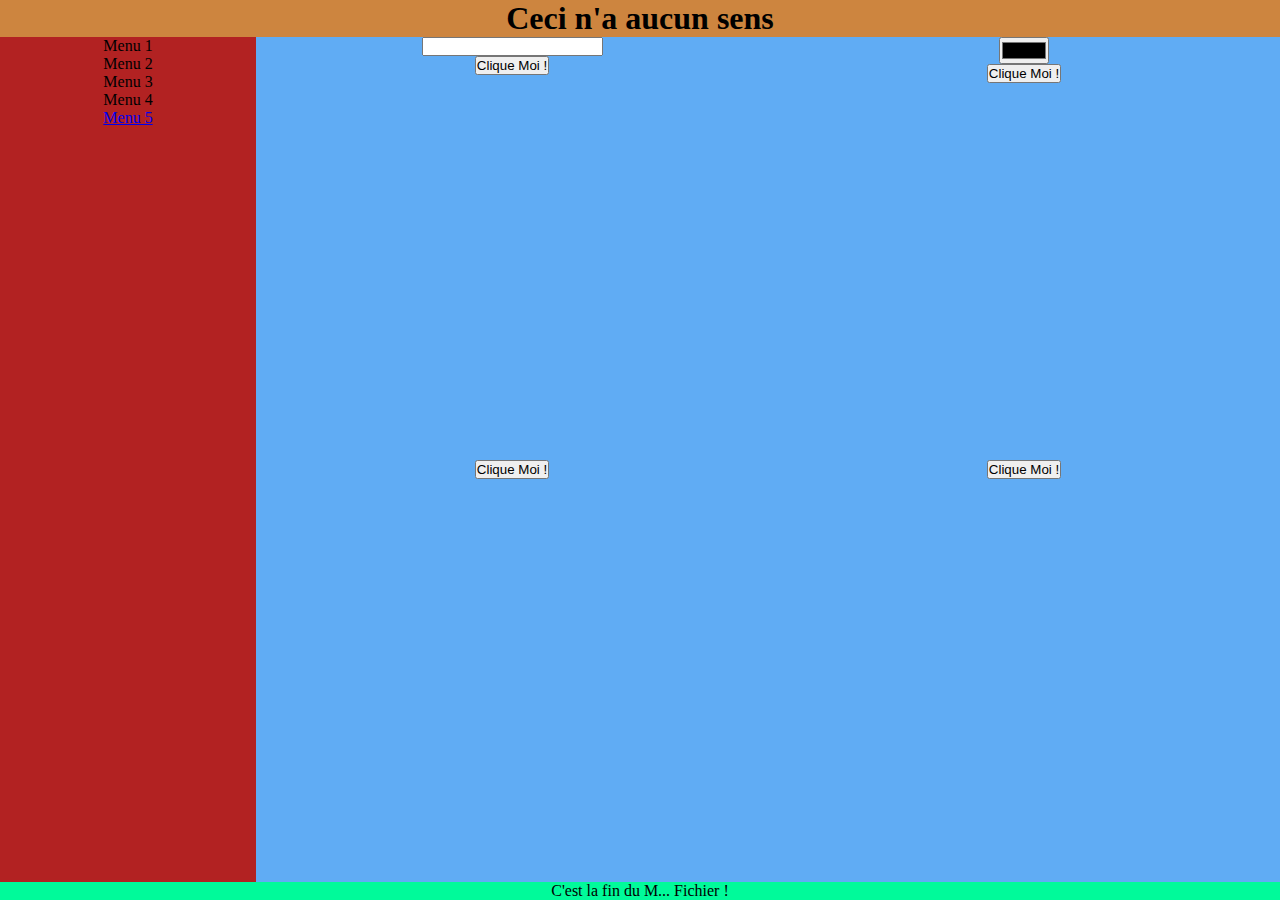
<file: js/aeco/index.html>
<!DOCTYPE html>
<html lang="fr">
<head>
    <meta charset="UTF-8">
    <meta name="viewport" content="width=device-width, initial-scale=1.0">
    <title>ecouteur evenement</title>
    <link rel="stylesheet" href="style.css">
    <script src = "./script.js" defer></script>
</head>
<body>
    <div class="modal m2 hidden">
        <h2>Santé</h2>
        <p>Lorem ipsum dolor sit amet, consectetur adipisicing elit. Voluptates veniam aspernatur et exercitationem atque libero corporis quia facilis deleniti unde incidunt veritatis illum minima a doloribus nam, possimus repudiandae distinctio!</p>
        <button>Bidule</button><button>fermer la modale</button></div>
    <header>
        <h1>Ceci n'a aucun sens</h1>
    </header>
    <nav>
        <ul>
            <li class="menu1">Menu 1</li>
            <li class="menu2" onclick="test(event)">Menu 2</li>
            <li class="menu3">Menu 3</li>
            <li class="menu4">Menu 4</li>
            <li class="menu5"><a href="https://www.google.fr">Menu 5</a></li>
        </ul>
    </nav>
    <main>
        <div class="div1"><input type="text" name="" id=""><br><button>Clique Moi !</button></div>
        <div class="div2"><input type="color" name="" id=""><br><button>Clique Moi !</button></div>
        <div class="div3"><button>Clique Moi !</button></div>
        <div class="div4">
            <div class="grandParent">
                <div class="parent">
                    <div class="enfant"><button>Clique Moi !</button></div>
                </div>
            </div>
        </div>
    </main>
    <footer><span class="endOfFile">C'est la fin du M... Fichier !</span></footer>
</body>
</html>
</file>
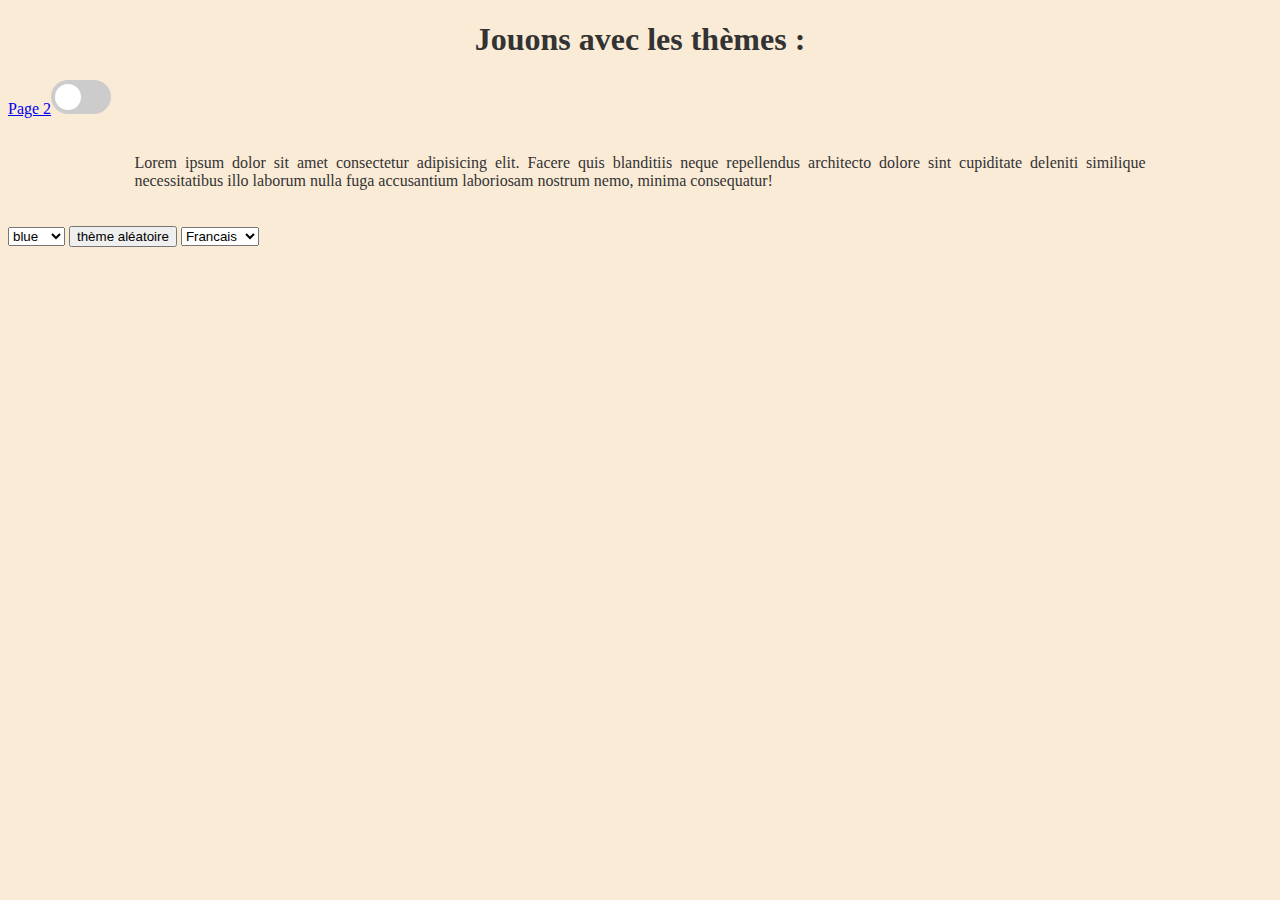
<file: js/f/index.html>
<!DOCTYPE html>
<html lang="fr">

<head>
    <meta charset="UTF-8">
    <meta name="viewport" content="width=device-width, initial-scale=1.0">
    <title>Document</title>
    <link rel="stylesheet" href="style.css">
    <script src="script.js" defer></script>
</head>

<body>
    <header>
        <h1 id="mainTitle">Jouons avec les thèmes :</h1>
        
        <a href="page2.html">Page 2</a><label for="darkTheme" class="switch"><input type="checkbox" name=""
                id="darkTheme"><span class="slider round"></span></label>
    </header>
    <main>
        <p>Lorem ipsum dolor sit amet consectetur adipisicing elit. 
            Facere quis blanditiis neque repellendus architecto
            dolore sint cupiditate deleniti similique necessitatibus illo laborum nulla fuga accusantium laboriosam
            nostrum nemo, minima consequatur!</p>
   </main>
   
    <select id = "themeSelector">
       <option value="theme1">blue</option>
       <option value="theme2">red</option>
       <option value="theme3">green</option>
    </select> 
<button id="randomThemeButton">thème aléatoire</button>
 <select id="languageSelector">
        <option value ="defaut">Francais</option>
        <option value="es">Espagnol</option>
        <option value="ko">Coreen</option>
        </select>

</body>

</html>
</file>
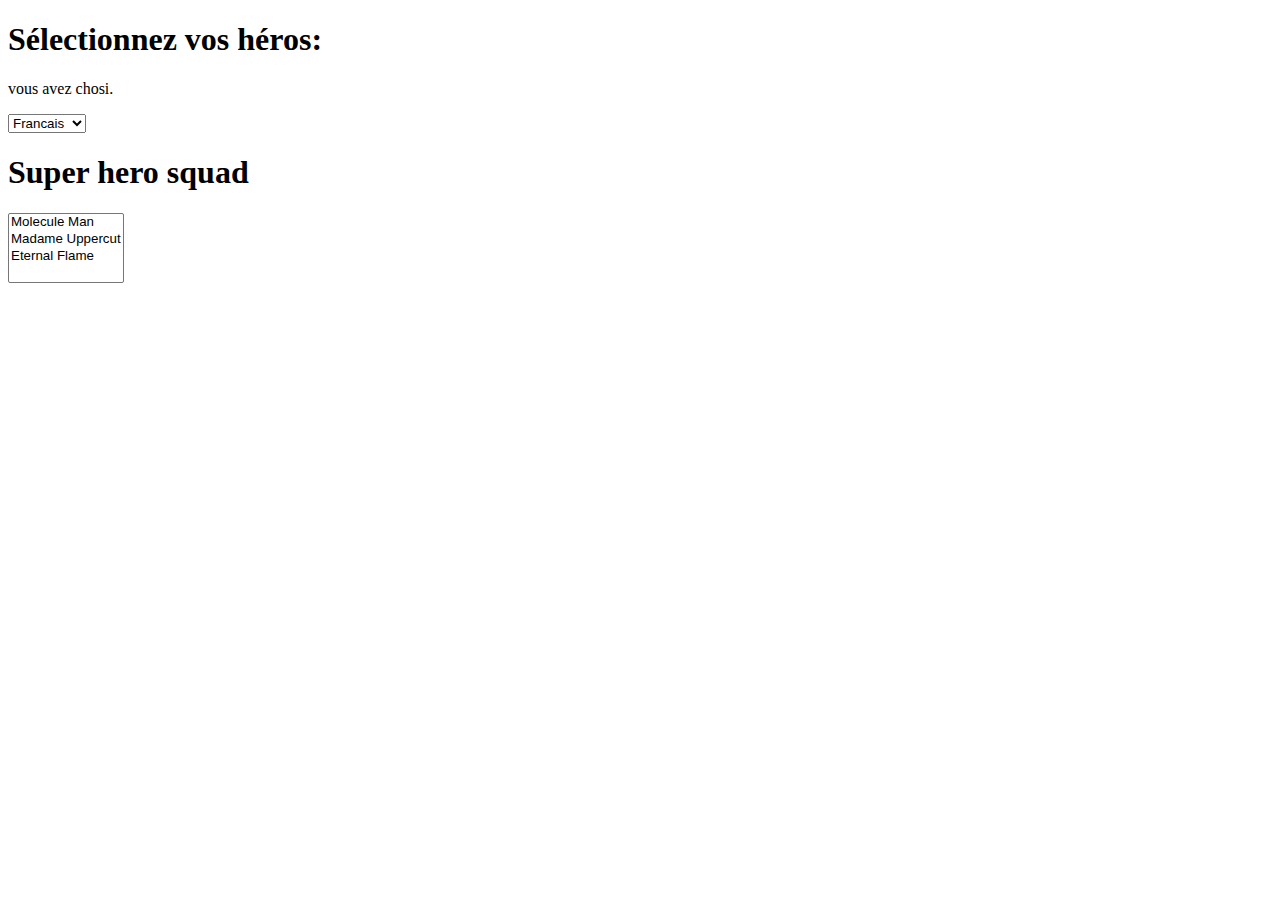
<file: js/get/index.html>
<!DOCTYPE html>
<html lang="fr">
<head>
    <meta charset="UTF-8">
    <meta name="viewport" content="width=device-width, initial-scale=1.0">
    <title>requete</title>
    <script src="script.js"defer></script>
    <script src="script2.js"defer></script>
</head>
<body>
    <h1 id="mainTitle">Sélectionnez vos héros :</h1>
    <p id="paragraph">vous avez choisi</p>

      
    </div>
    <select id="languageSelector">
        <option value ="defaut">Francais</option>
        <option value="es">Espagnol</option>
        <option value="ko">Coreen</option>
        </select>

</body>
</html>
</file>
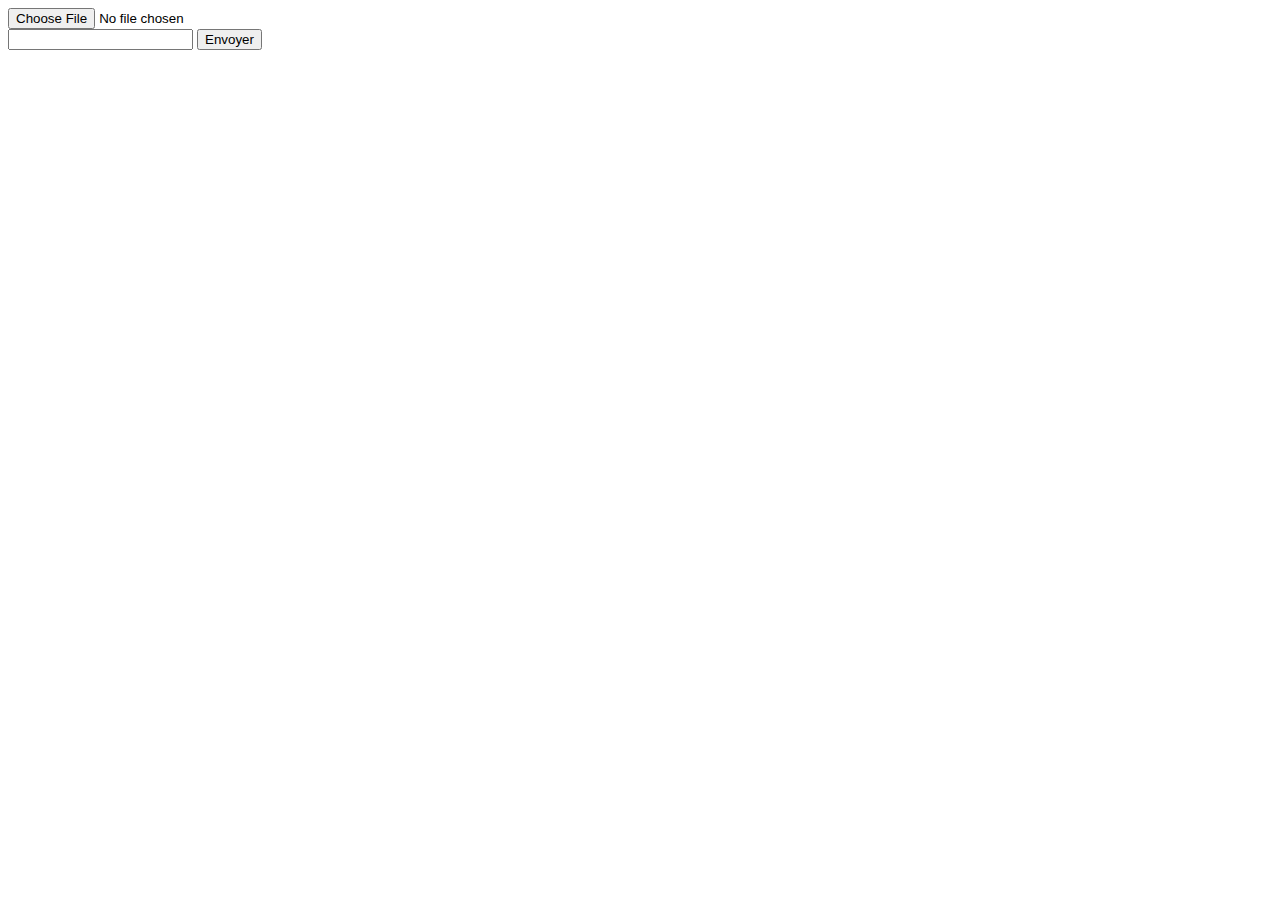
<file: js/post/index.html>
<!DOCTYPE html>
<html lang="fr">
<head>
    <meta charset="UTF-8">
    <meta name="viewport" content="width=device-width, initial-scale=1.0">
    <title>post avec fetch</title>
    <script src="script2.js"defer></script>
</head>
<body>
    <form method="post" enctype="multipart/form-data">
        <input type="file" name="file" id="file">
        <br>
        <input type="text" name="sub_id" id="sub_id">
        <input type="submit" value="Envoyer">
    </form>
    <div class="result"> </div>
</body>
</html>
</file>
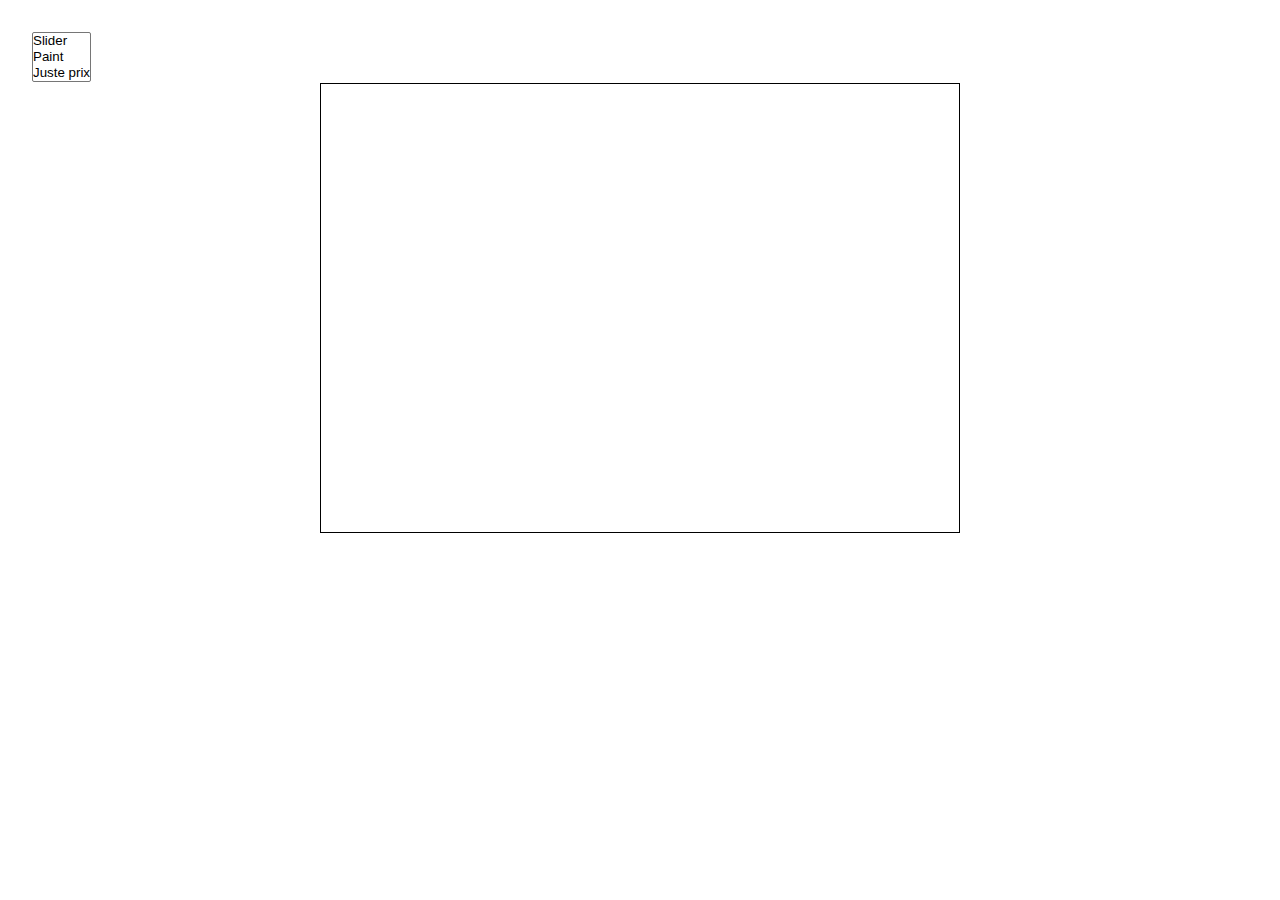
<file: js/poo/objet/index.html>
<!DOCTYPE html>
<html lang="fr">
<head>
    <meta charset="UTF-8">
    <meta http-equiv="X-UA-Compatible" content="IE=edge">
    <meta name="viewport" content="width=device-width, initial-scale=1.0">
    <title>exo poo</title>
    <script src="script2.js" defer type="module"></script>
    <link rel="stylesheet" href="style.css">
</head>
<body>
    <select id="appli" size="3">
        <option value="slider">Slider</option>
        <option value="paint">Paint</option>
        <option value="justePrix">Juste prix</option>
    </select>
    <div class="appli"></div>

</body>

</html>
</file>
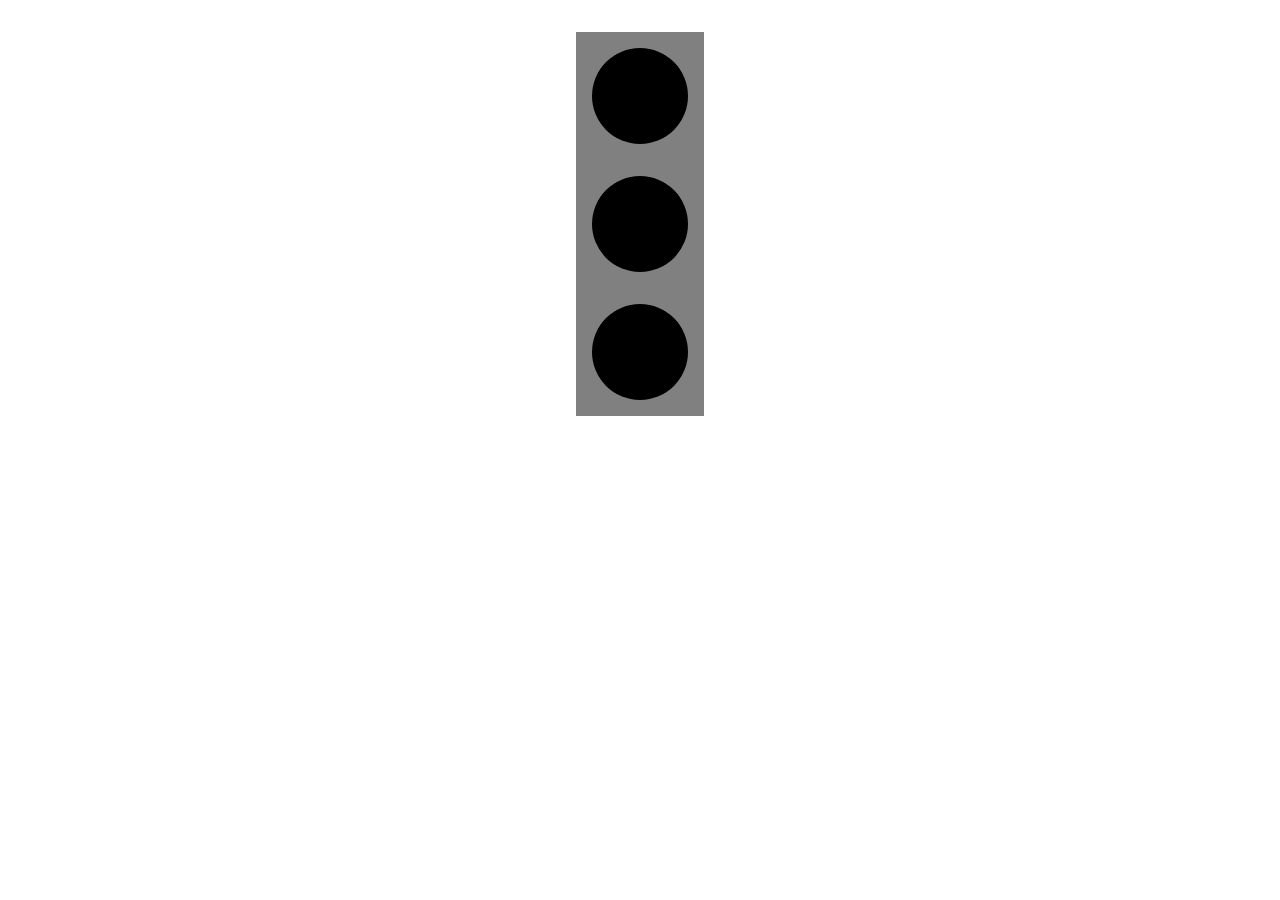
<file: js/promesse/async/index.html>
<!DOCTYPE html>
<html lang="fr">
<head>
    <meta charset="UTF-8">
    <meta name="viewport" content="width=device-width, initial-scale=1.0">
    <title>Document</title>
    <script src="script.js"defer></script>
    <link rel="stylesheet" href="style.css">
</head>
<body>
    <div id="trafficLight">
        <div class="l1"></div>
        <div class="l2"></div>
        <div class="l3"></div>
    </div>
</body>
</html>
</file>
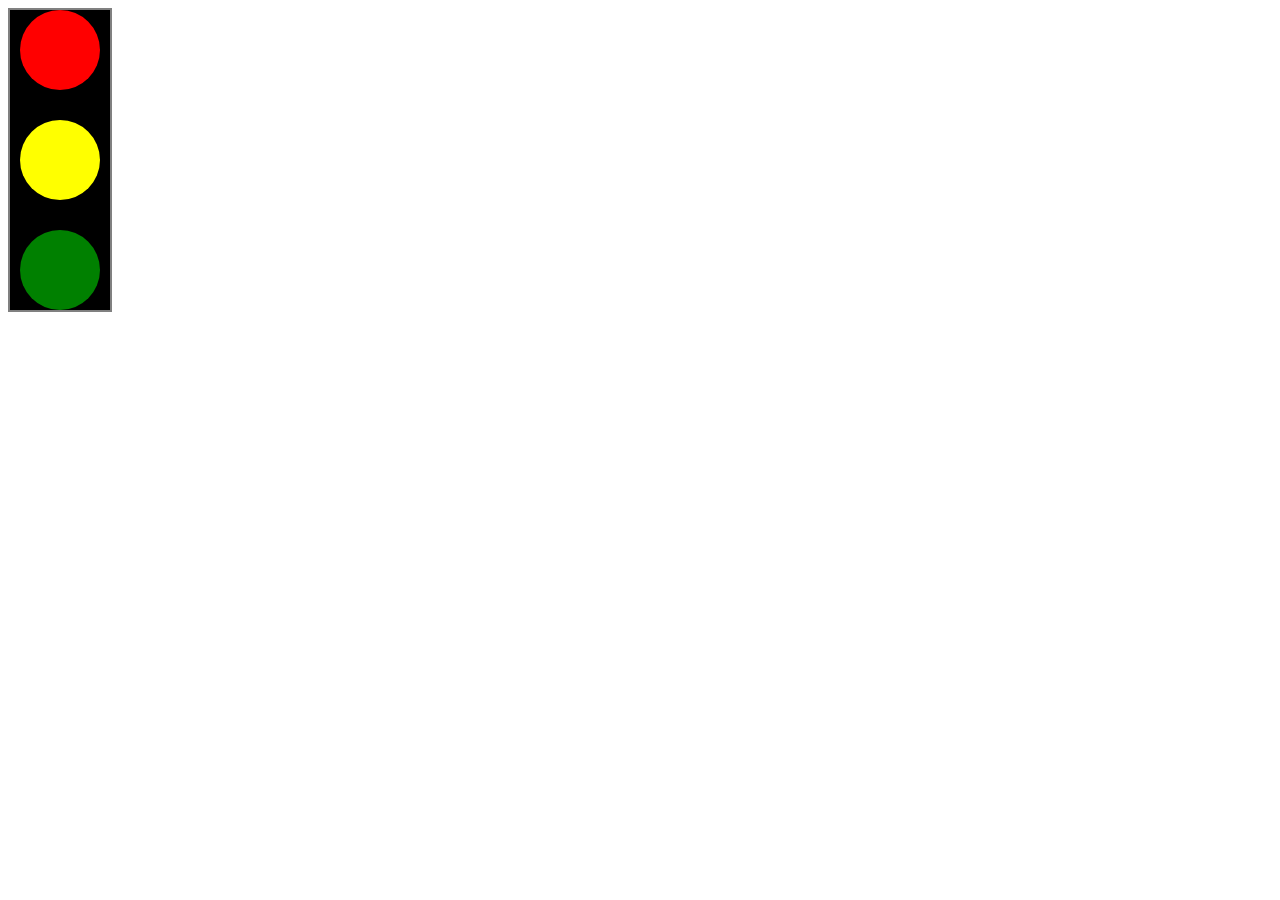
<file: js/promesse/promise/index.html>
<!DOCTYPE html>
<html lang="fr">
<head>
    <meta charset="UTF-8">
    <meta name="viewport" content="width=device-width, initial-scale=1.0">
    <title>Document</title>
    <link rel="stylesheet" href="style.css">
    <script src="script.js"defer></script>
</head>
<body>
    
        <div class="feu">
          <div class="r rouge"></div>
          <div class="j jaune"></div>
           <div class="v vert"></div>
     </div>
</body>
</html>
</file>
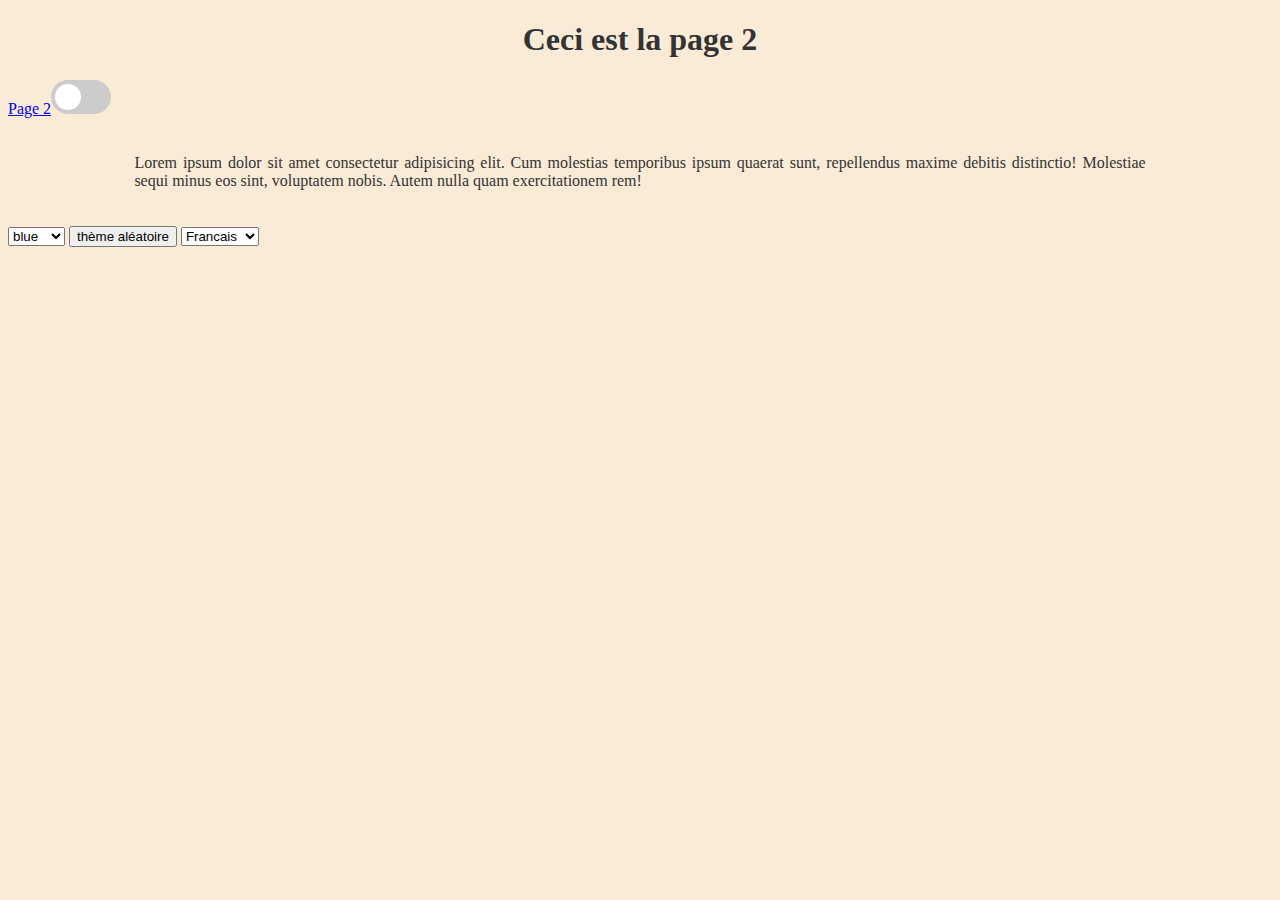
<file: js/f/page2.html>
<!DOCTYPE html>
<html lang="fr">

<head>
    <meta charset="UTF-8">
    <meta name="viewport" content="width=device-width, initial-scale=1.0">
    <title>Document</title>
    <link rel="stylesheet" href="style.css">
    <script src="script.js"defer></script>
</head>

<body>
    <header>
        <h1 id="mainTitle">Ceci est la page 2</h1>
        <a href="index.html">Page 2</a><label for="darkTheme" class="switch">
            <input type="checkbox" name="" id="darkTheme"><span class="slider round">

            </span></label>
    </header>
    <main>
        <p>Lorem ipsum dolor sit amet consectetur adipisicing elit. Cum molestias temporibus ipsum quaerat sunt,
            repellendus maxime debitis distinctio! Molestiae sequi minus eos sint, voluptatem nobis. Autem nulla quam
            exercitationem rem!</p>
    </main>
    <select id = "themeSelector">
        <option value="theme1">blue</option>
        <option value="theme2">red</option>
        <option value="theme3">green</option>
     </select> 
 <button id="randomThemeButton">thème aléatoire</button>
  <select id="languageSelector">
         <option value ="defaut">Francais</option>
         <option value="es">Espagnol</option>
         <option value="ko">Coreen</option>
         </select>
 
</body>

</html>
</file>
<file: js/aeco/style.css>
*,
::before,
::after {
    margin: 0;
    padding: 0;
    box-sizing: border-box;
}

body {
    display: grid;
    grid-template-columns: 1fr 4fr;
    grid-template-rows: auto 1fr auto;
    min-height: 100vh;
    text-align: center;
}

header {
    grid-column: 1/3;
    grid-row: 1/2;
    background-color: peru;
}

header h1 {
    transition: transform .3s linear;
}

nav {
    grid-column: 1/2;
    grid-row: 2/3;
    background-color: firebrick;
}

main {
    grid-column: 2/3;
    grid-row: 2/3;
    background-color: rgb(96, 172, 244);
    display: grid;
    grid-template-columns: 1fr 1fr;
    grid-template-rows: 1fr 1fr;
}

footer {
    grid-column: 1/3;
    grid-row: 3/4;
    background-color: mediumspringgreen;
}



.modal {
    background-color: chartreuse;
    position: absolute;
    top: 50%;
    left: 50%;
    transform: translate(-50%, -50%);
    width: 50vw;
    min-width: 50vw;
    display: grid;
    grid-template-columns: reapet(2, 1fr);
    grid-template-rows: auto 1fr auto;
    padding: 1rem;
    border: 3px soloid rgb(134, 200, 37);
    box-shadow: 5px 5px rgba(91, 134, 26, 0.3);
}

.modal h2 {
    grid-column: 1/3;
}

.modal p {
    grid-column: 1/3;
}

.modal button:first-of-type {
    grid-column: 1/2;
}

.modal button:last-of-type {
    grid-column: 2/3;
}
.hidden {
    display: none;
}
</file>
<file: js/f/style.css>
*,
::before::after {
    margin: 0;
    padding: 0;
    box-sizing: border-box;
}



:root {
    --font: antiquewhite;
    --text: #333;
}

body {
    background-color: var(--font);
    color: var(--text);
}

h1 {
    text-align: center;
}

main {
    padding: 20px 10%;
}

main p {
    text-align: justify;
}

.switch {
    position: relative;
    display: inline-block;
    width: 60px;
    height: 34px;
}

.switch input {
    display: none;
}

.slider {
    position: absolute;
    cursor: pointer;
    top: 0;
    left: 0;
    bottom: 0;
    right: 0;
    background-color: #ccc;
    transition-duration: .4s;
}

.slider::before {
    position: absolute;
    content: "";
    height: 26px;
    width: 26px;
    left: 4px;
    bottom: 4px;
    background-color: white;
    transition-duration: .4s;
}

input:checked+.slider {
    background-color: #333;
}

input:focus+.slider {
    box-shadow: 0 0 1px #333;
}

input:checked+.slider::before {
    transform: translateX(26px);
}

.slider.round {
    border-radius: 34px;
}

.slider.round::before {
    border-radius: 50%;
}

/*@media(preferes-color-sheme:dark){
    body{background-color: #333;
    color:antiquewhite;
}
}
@media(preferes-color-sheme:light){}*/
body.dark {
    background-color: #333;
    color: antiquewhite;
}

body.dark h1 {
    color:dark;
}

body.theme1{
    background-color: blue;
}
body.theme2{
    background-color: red;
}
body.theme3{
    background-color: green;
}
</file>
<file: js/poo/objet/style.css>
*, ::before, ::after{
    margin: 0;
    padding: 0;
    box-sizing: border-box;
}
body{
    padding: 2rem;
    overflow: hidden;
    height: 100vh;
}
div.appli{
    width: 50vw;
    height: 50vh;
    margin: auto;
    border: 1px solid black;
}
.slider-container {
	width: 100%;

	height: 100%;
	position: relative;
	margin: auto;
}

.slider-container img {
	width: 100%;
	height: 100%;
	object-fit: cover;
}

.slider-container .items {
	width: 100%;
	height: 100%;
	display: none;
}

.slider-container .prev,
.slider-container .next {
	cursor: pointer;
	position: absolute;
	top: 50%;
	width: auto;
	margin-top: -22px;
	padding: 16px;
	color: white;
	font-weight: bold;
	font-size: 18px;
	transition: 0.6s ease;
	border-radius: 0 3px 3px 0;
	user-select: none;
}
.slider-container .next {
	right: 0;
	border-radius: 3px 0 0 3px;
}
.slider-container .prev:hover,
.slider-container .next:hover {
	background-color: rgba(0, 0, 0, 0.8);
}
.slider-container .dots{
	width: 100%;
	position: absolute;
	bottom: 0;
	text-align: center;
}
.slider-container .dot {
	cursor: pointer;
	height: 15px;
	width: 15px;
	margin: 0 2px;
	background-color: #bbb;
	border-radius: 50%;
	display: inline-block;
	transition: background-color 0.6s ease;
}

.slider-container .active,
.slider-container .dot:hover {
	background-color: #717171;
};
.caption {
	text-align: center;
	font-size: 20px;
	margin-top: 20px;
	
  }
</file>
<file: js/promesse/async/style.css>
*, ::before, ::after{
    margin: 0;
    padding: 0;
    box-sizing: border-box;
}
#trafficLight{
    margin: 2rem auto;
    width: 10vw;
    aspect-ratio: 1/3;
    background-color: grey;
    display: flex;
    flex-direction: column;
    justify-content: space-around;
    align-items: center;
}
#trafficLight > div{
    height: 25%;
    aspect-ratio: 1/1;
    background-color: black;
    border-radius: 50%;
}
</file>
<file: js/promesse/promise/style.css>
*,
::before ::after {
    padding: 0;
    margin: 0;
    box-sizing: border-box;
}

.feu {
    width: 100px;
    height: 300px;
    background-color: black;
    border: 2px solid gray;
    display: flex;
    flex-direction: column;
    align-items: center;
    justify-content: space-between;
}

.feu div {
    width: 80px;
    height: 80px;
    border-radius: 50%;
}

.vert {
    background-color: green;
}

.jaune {
    background-color: yellow;
}

.rouge {
    background-color: red;
}
</file>
